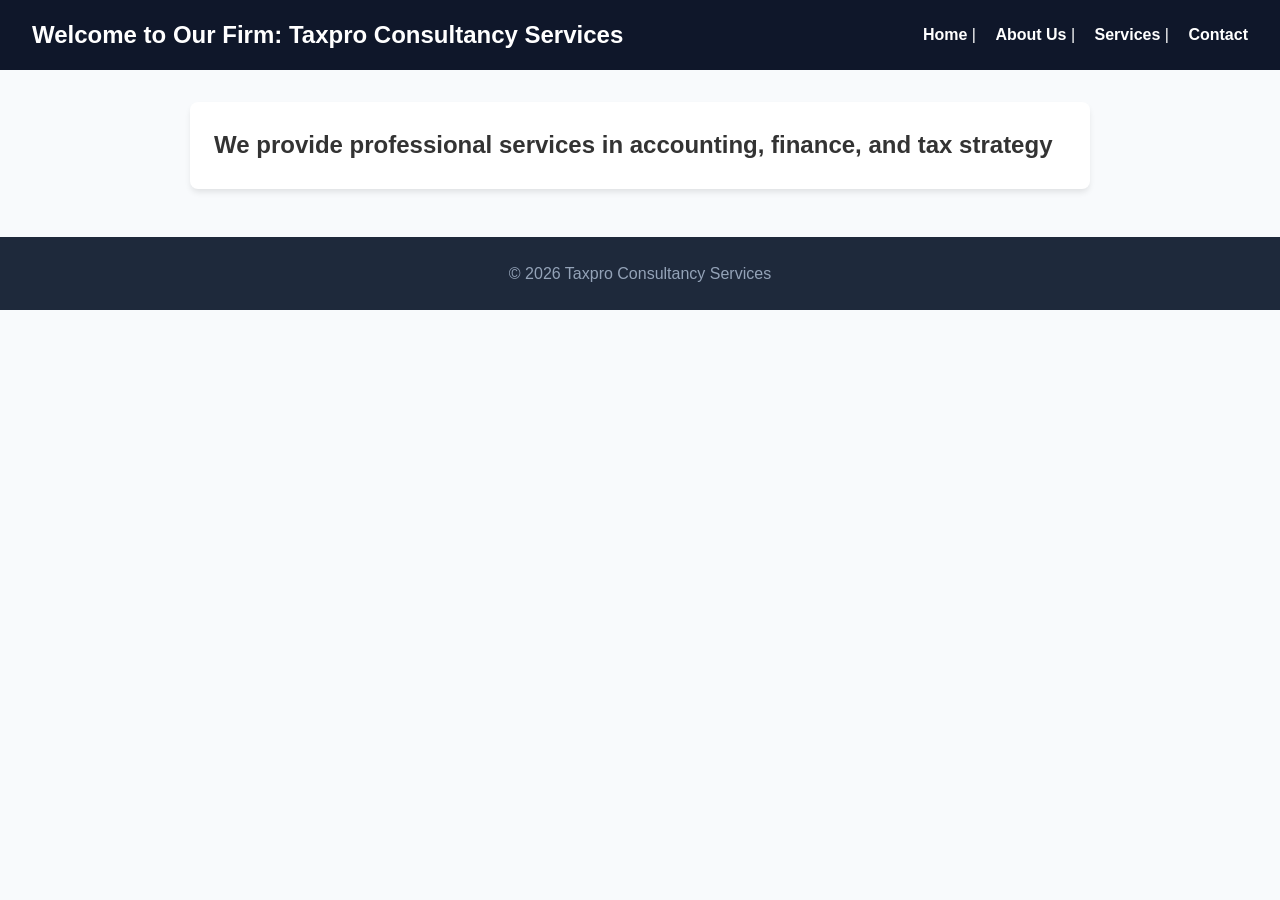
<file: index.html>
<!DOCTYPE html>
<html lang="en">
<head>
    <meta charset="UTF-8">
    <meta name="viewport" content="width=device-width, initial-scale=1.0">
    <title>Taxpro Consultancy Services | Accounting & Advisory</title>
    <meta name="description" content="Expert accounting, tax compliance, corporate finance, and business advisory services.">
</head>
    <title>Our Firm</title>
    <link rel="stylesheet" href="style.css">
</head>
<body>

    <header>
        <h1>Welcome to Our Firm: Taxpro Consultancy Services</h1>
        <nav>
            <a href="index.html">Home</a> | 
            <a href="about.html">About Us</a> | 
            <a href="services.html">Services</a> | 
            <a href="contact.html">Contact</a>
        </nav>
    </header>

    <main>
        <h2>We provide professional services in accounting, finance, and tax strategy</h2>
    </main>

    <footer>
        <p>&copy; 2026 Taxpro Consultancy Services</p>
    </footer>

</body>
</html>
</file>
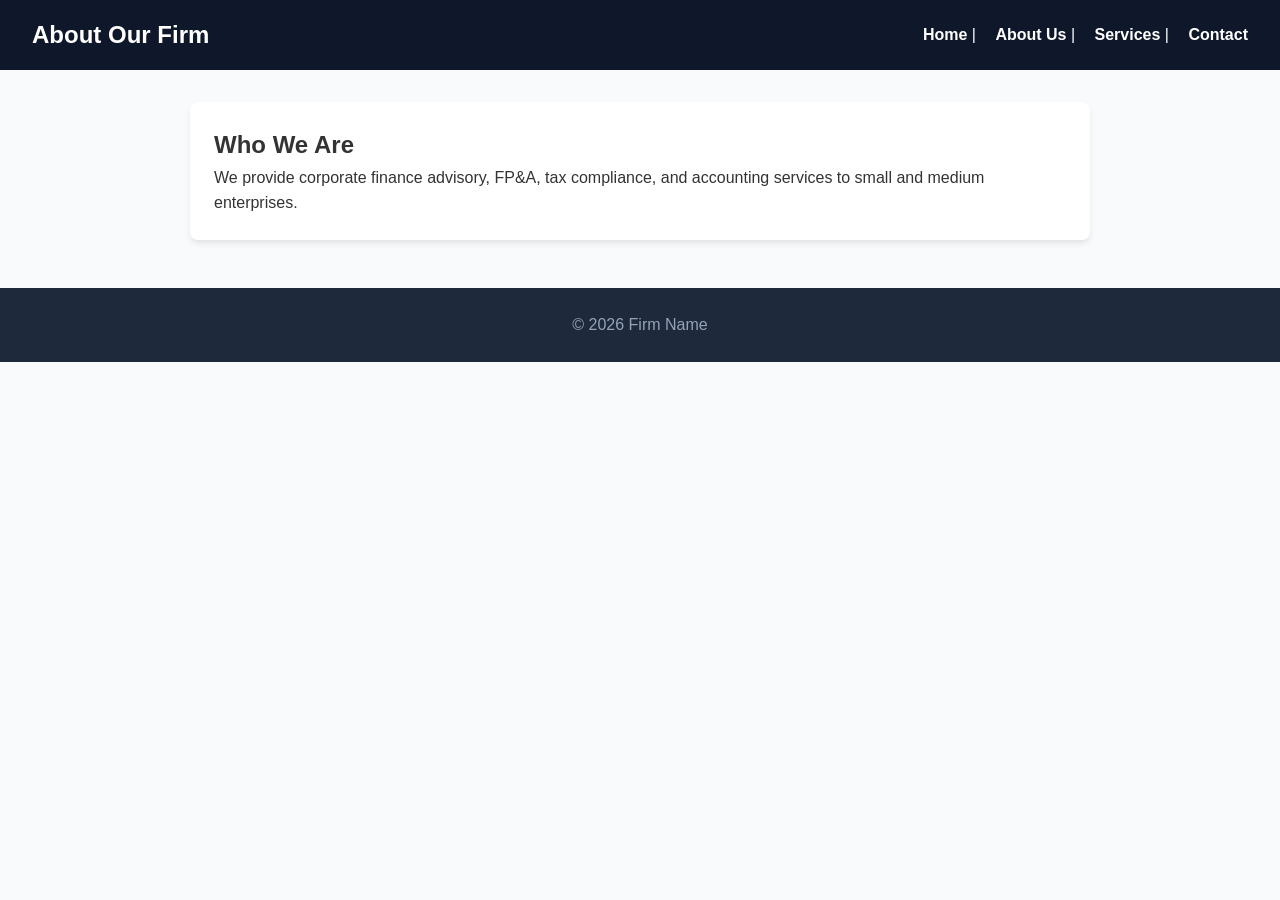
<file: about.html>
<!DOCTYPE html>
<html lang="en">
<head>
    <meta charset="UTF-8">
    <meta name="viewport" content="width=device-width, initial-scale=1.0">
    <title>Taxpro Consultancy Services | Accounting & Advisory</title>
    <meta name="description" content="Expert accounting, tax compliance, corporate finance, and business advisory services.">
</head>
    <title>About Us | Firm Name</title>
    <link rel="stylesheet" href="style.css">
</head>
<body>
    <header>
        <h1>About Our Firm</h1>
        <nav>
            <a href="index.html">Home</a> | 
            <a href="about.html">About Us</a> | 
            <a href="services.html">Services</a> | 
            <a href="contact.html">Contact</a>
        </nav>
    </header>
    <main>
        <h2>Who We Are</h2>
        <p>We provide corporate finance advisory, FP&A, tax compliance, and accounting services to small and medium enterprises.</p>
    </main>
    <footer>
        <p>&copy; 2026 Firm Name</p>
    </footer>
</body>
</html>
</file>
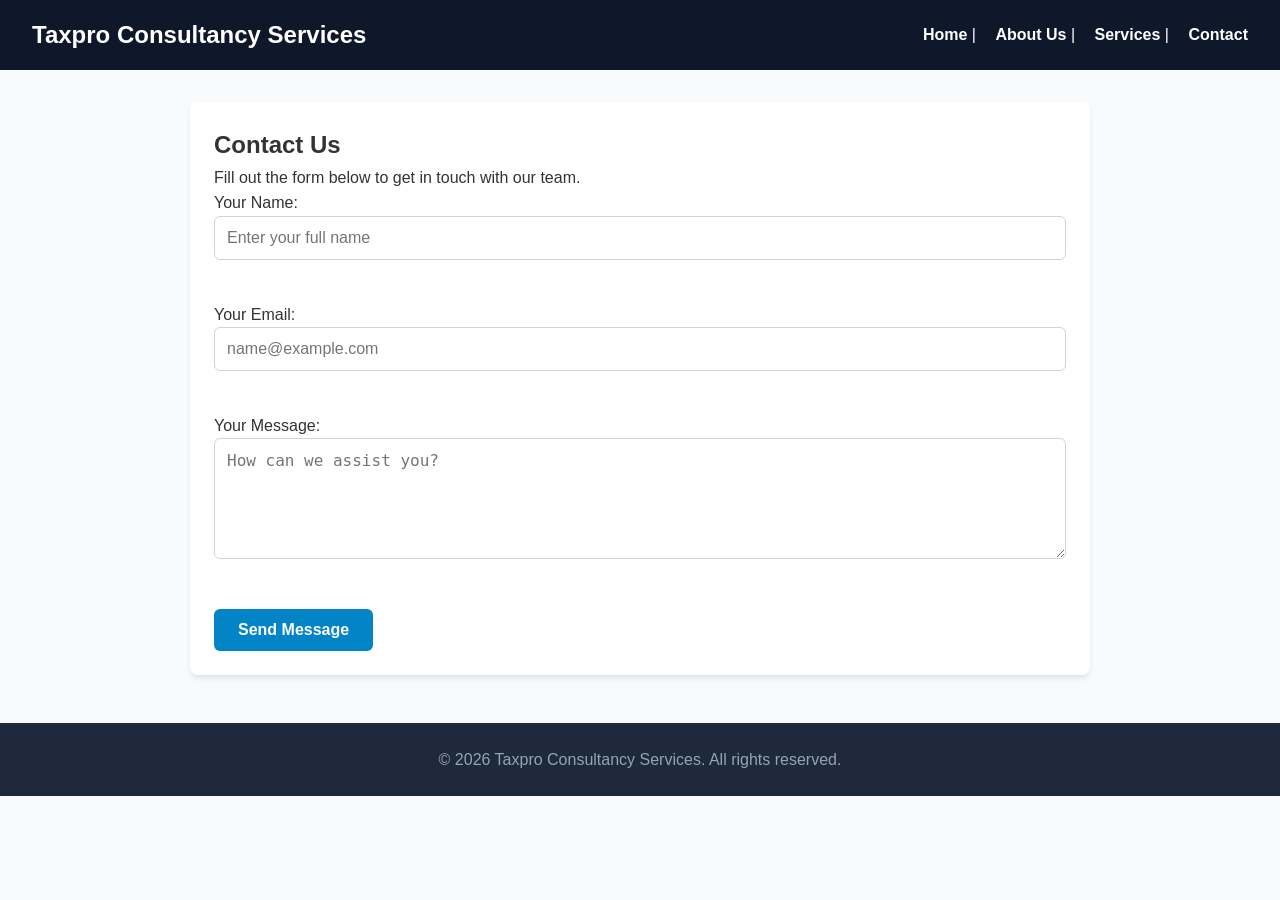
<file: contact.html>
<!DOCTYPE html>
<html lang="en">
<head>
    <meta charset="UTF-8">
    <meta name="viewport" content="width=device-width, initial-scale=1.0">
    <title>Taxpro Consultancy Services | Accounting & Advisory</title>
    <meta name="description" content="Expert accounting, tax compliance, corporate finance, and business advisory services.">
</head>
    <title>Contact Us - Taxpro Consultancy Services</title>
    <link rel="stylesheet" href="style.css">
</head>
<body>
    <header>
        <h1>Taxpro Consultancy Services</h1>
        <nav>
            <a href="index.html">Home</a> | 
            <a href="about.html">About Us</a> | 
            <a href="services.html">Services</a> | 
            <a href="contact.html">Contact</a>
        </nav>
    </header>

    <main>
        <h2>Contact Us</h2>
        <p>Fill out the form below to get in touch with our team.</p>

        <form action="https://formspree.io/f/https://formspree.io/f/mjykjbpo" method="POST">
            <div>
                <label for="name">Your Name:</label><br>
                <input type="text" id="name" name="name" placeholder="Enter your full name" required>
            </div>
            <br>
            <div>
                <label for="email">Your Email:</label><br>
                <input type="email" id="email" name="email" placeholder="name@example.com" required>
            </div>
            <br>
            <div>
                <label for="message">Your Message:</label><br>
                <textarea id="message" name="message" rows="5" placeholder="How can we assist you?" required></textarea>
            </div>
            <br>
            <button type="submit">Send Message</button>
        </form>
    </main>

    <footer>
        <p>&copy; 2026 Taxpro Consultancy Services. All rights reserved.</p>
    </footer>
</body>
</html>
</file>
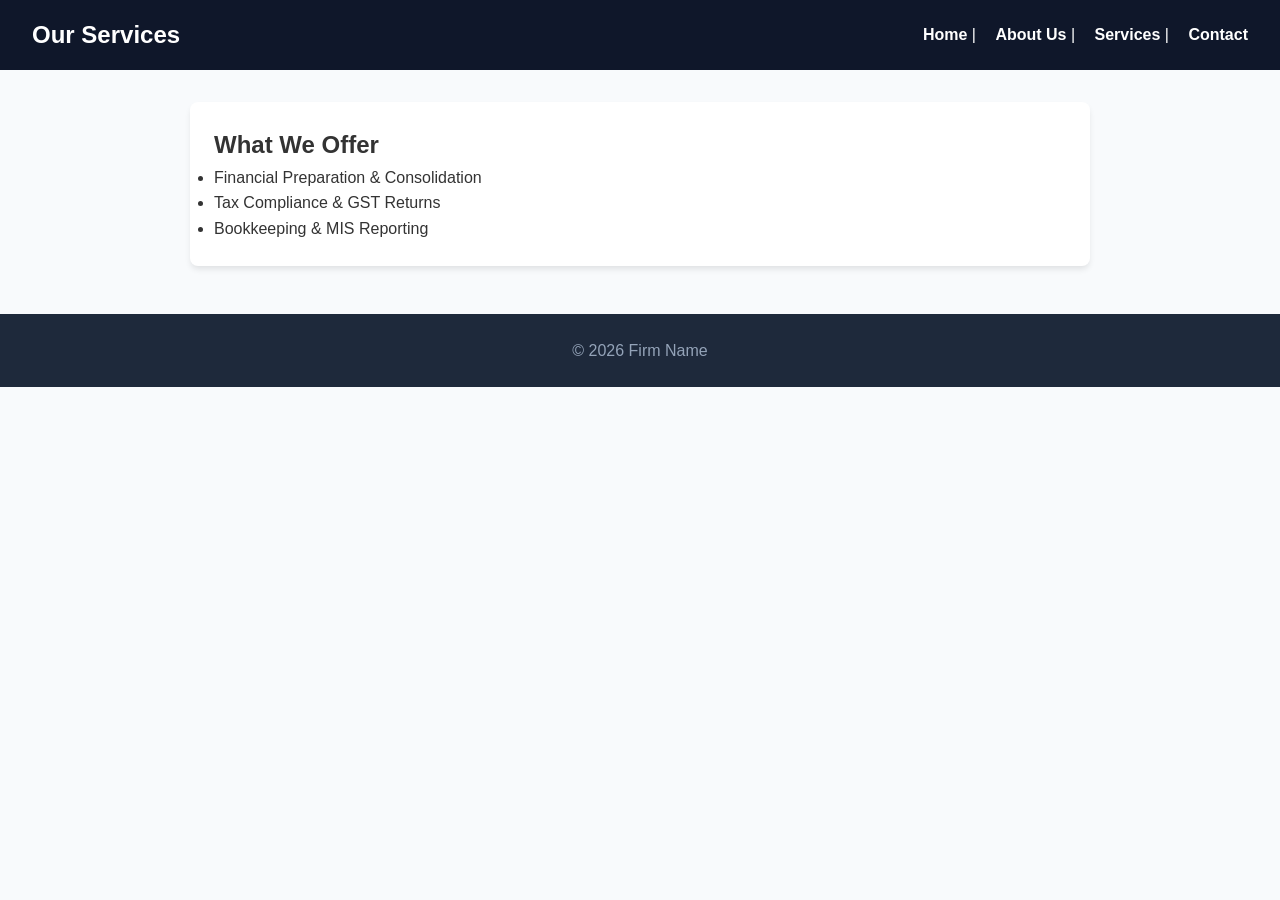
<file: services.html>
<!DOCTYPE html>
<html lang="en">
<head>
    <meta charset="UTF-8">
    <meta name="viewport" content="width=device-width, initial-scale=1.0">
    <title>Taxpro Consultancy Services | Accounting & Advisory</title>
    <meta name="description" content="Expert accounting, tax compliance, corporate finance, and business advisory services.">
</head>
    <title>Services | Firm Name</title>
    <link rel="stylesheet" href="style.css">
</head>
<body>
    <header>
        <h1>Our Services</h1>
        <nav>
            <a href="index.html">Home</a> | 
            <a href="about.html">About Us</a> | 
            <a href="services.html">Services</a> | 
            <a href="contact.html">Contact</a>
        </nav>
    </header>
    <main>
        <h2>What We Offer</h2>
        <ul>
            <li>Financial Preparation & Consolidation</li>
            <li>Tax Compliance & GST Returns</li>
            <li>Bookkeeping & MIS Reporting</li>
        </ul>
    </main>
    <footer>
        <p>&copy; 2026 Firm Name</p>
    </footer>
</body>
</html>
</file>
<file: style.css>
/* 1. Global Reset & Typography */
* {
    box-sizing: border-box;
    margin: 0;
    padding: 0;
}

body {
    font-family: 'Segoe UI', Tahoma, Geneva, Verdana, sans-serif;
    line-height: 1.6;
    color: #333333;
    background-color: #f8fafc;
}

/* 2. Header & Responsive Navigation */
header {
    background-color: #0f172a;
    color: #ffffff;
    padding: 1rem 2rem;
    display: flex;
    justify-content: space-between;
    align-items: center;
    flex-wrap: wrap;
}

header h1 {
    font-size: 1.5rem;
}

nav a {
    color: #ffffff;
    text-decoration: none;
    margin-left: 15px;
    font-weight: 600;
    transition: color 0.2s ease;
}

nav a:hover {
    color: #38bdf8;
}

/* 3. Main Content Container */
main {
    max-width: 900px;
    margin: 2rem auto;
    padding: 1.5rem;
    background-color: #ffffff;
    border-radius: 8px;
    box-shadow: 0 4px 6px -1px rgba(0, 0, 0, 0.1);
}

/* 4. Form Styling */
form div {
    margin-bottom: 1rem;
}

input[type="text"],
input[type="email"],
textarea {
    width: 100%;
    padding: 0.75rem;
    border: 1px solid #cbd5e1;
    border-radius: 6px;
    font-size: 1rem;
}

button[type="submit"] {
    background-color: #0284c7;
    color: #ffffff;
    padding: 0.75rem 1.5rem;
    border: none;
    border-radius: 6px;
    font-size: 1rem;
    cursor: pointer;
    font-weight: bold;
}

button[type="submit"]:hover {
    background-color: #0369a1;
}

/* 5. Footer */
footer {
    text-align: center;
    padding: 1.5rem;
    background-color: #1e293b;
    color: #94a3b8;
    margin-top: 3rem;
}

/* 6. Mobile Responsiveness (Media Queries) */
@media (max-width: 600px) {
    header {
        flex-direction: column;
        text-align: center;
    }

    nav {
        margin-top: 1rem;
    }

    nav a {
        display: inline-block;
        margin: 5px 8px;
    }

    main {
        margin: 1rem;
        padding: 1rem;
    }
}
</file>
